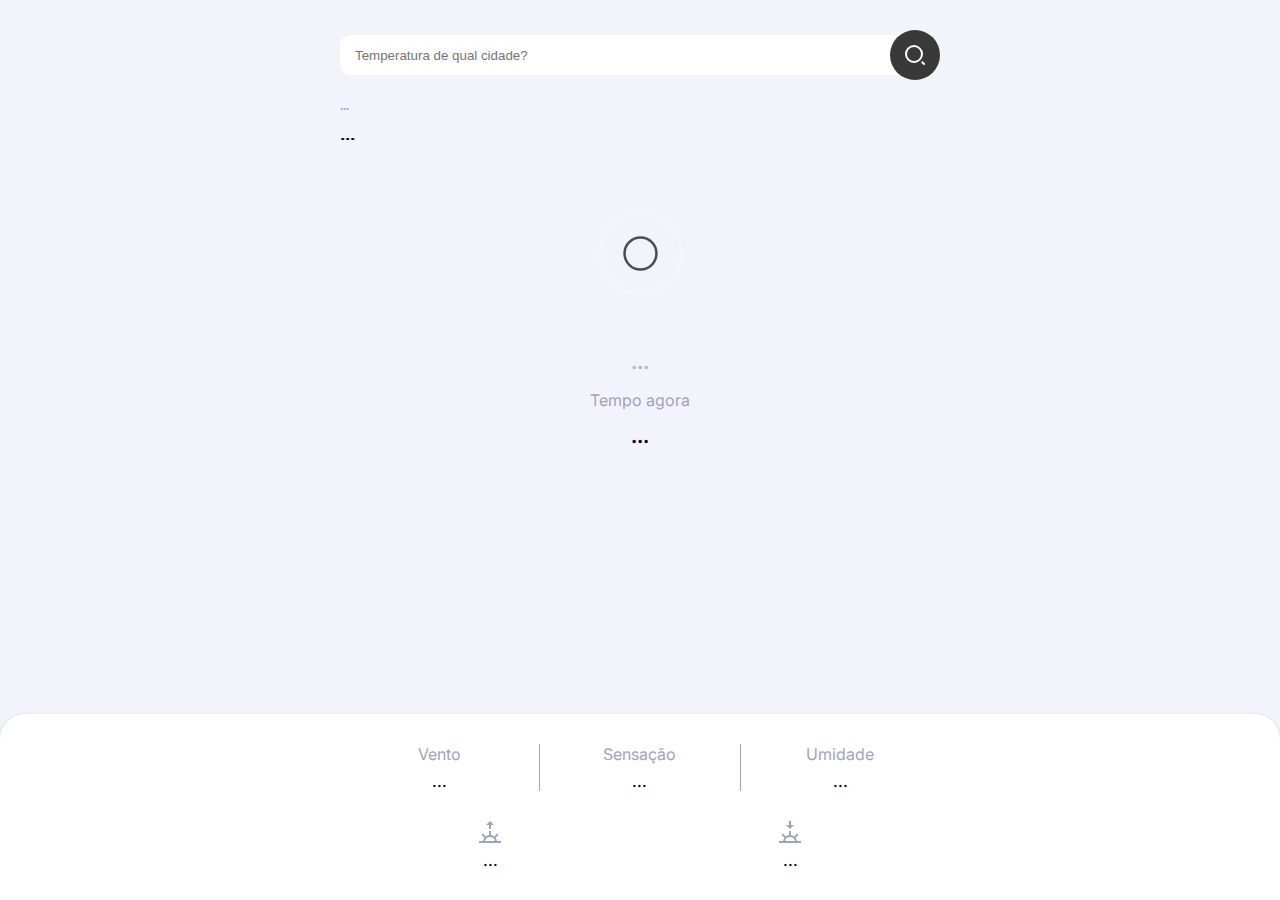
<file: index.html>
<!DOCTYPE html>
<html lang="pt-br">
<head>
    <meta charset="UTF-8">
    <meta http-equiv="X-UA-Compatible" content="IE=edge">
    <meta name="viewport" content="width=device-width, initial-scale=1.0, maximum-scale=1">

    <link rel="preconnect" href="https://fonts.googleapis.com">
    <link rel="preconnect" href="https://fonts.gstatic.com" crossorigin>
    <link href="https://fonts.googleapis.com/css2?family=Inter:wght@400;500&family=Ubuntu:ital,wght@0,500;1,400&display=swap" rel="stylesheet">



    <link rel="stylesheet" href="style.css">
    <title>SnapClima</title>
</head>
<body>

    <header class="header">
        
        
        <div class="header__city-search-bar">
            <input class="header__input" id="city-search-input" type="text" placeholder="Temperatura de qual cidade?">
            <button class="header__button" id="city-search-button">
                <img class="header__button-icon" src="search-icon.svg" alt="Icone de uma lupa.">
            </button>
        </div>

        <div class="header__current-date" id="current-date">...</div>
        <div class="header__city-name" id="city-name">...</div>
    </header>

    <section class="current-temperature">
        <img class="current-temperature__weather-icon" id="weather-icon" src="loading-icon.svg" alt="Icone que ilustra a temperatura atual.">
        <div class="current-temperature__description" id="weather-description">...</div>
        <div class="current-temperature__info-label">Tempo agora</div>
        <div class="current-temperature__current-temperature" id="current-temperature">...</div>
    </section>

    <div class="button-container">
        <section class="temperature-details">

          <div class="temperature-details__item">
            <div class="temperature-details__label">Vento</div>
            <div class="temperature-details__value" id="wind-speed">...</div>
          </div>
          <div class="temperature-details__item">
            <div class="temperature-details__label">Sensação</div>
            <div class="temperature-details__value" id="feels-like-temperature">...</div>
          </div>
          <div class="temperature-details__item">
            <div class="temperature-details__label">Umidade</div>
            <div class="temperature-details__value" id="current-humidity">...</div>
          </div>

        </section>


        <section class="sunset-sunrise">
            <div class="sunset-sunrise__item">
                <img class="sunset-sunrise__icon" src="sunrise.svg" alt="Nascer do sol">
                <div class="sunset-sunrise__value" id="sunrise-time">...</div>

            </div>

            <div class="sunset-sunrise__item">
                <img class="sunset-sunrise__icon" src="sunset.svg" alt="Pôr do sol">
                <div class="sunset-sunrise__value" id="sunset-time">...</div>

            </div>

        </section>
    </div>

   <script src="app.js"></script>
</body>
</html>
</file>
<file: style.css>
* {
    margin: 0;
    padding: 0;
}

body {
    background: #f3f4fb;
    font-family: 'Inter', sans-serif;
    -webkit-font-smoothing: antialiased;
}

.header, .temperature-details, .sunset-sunrise  {
    max-width: 600px;
    margin: 0 auto;
}
/* Header */

.header {
  
   padding: 0 30px;

}

.header__city-search-bar {
    display: flex;
    justify-content: center;
    margin-top: 30px;
    align-items: center;
}

.header__input {
    border: none;
    width: 100%;
    height: 40px;
    padding: 0 15px;
    border-radius: 10px 0 0 10px;
    appearance: none;
    margin-right: -15px;
}

.header__button {
    cursor: pointer;
    min-width: 50px;
    min-height: 50px;
    border: none;
    border-radius: 100%;
    background: #393939;
    color: #f3f4fb;
    display: flex;
    align-items: center;
    justify-content: center;
    transition: 0.2s;
    box-shadow: 
    rgba(50, 50, 93, 0.25) 0px 13px 27px -5px,
     rgba(0, 0, 0, 0.3);;
       
}

.header__button:hover {
    filter: brightness(1.25);
}

.header__current-date,
.header__city-name {
    font-family: "Ubuntu", sans-serif;
}

.header__current-date{
    color: #a2a2be;
    font-size: 14px;
    margin-top: 15px;
}

.header__city-name {
    font-weight: 500;
    font-size: 20px;
    margin-top: 6px;
}

/*current temperature */

.current-temperature {
    display: flex;
    flex-direction: column;
    align-items: center;
    margin-top: 30px;

}

.current-temperature__weather-icon {
    width: 125px;
    margin-top: 15px;
}

.current-temperature__description {
    color: #b6aef0;
    font-weight: 500;
    font-size: 24px;
    margin-top: 30px;
}

.current-temperature__info-label {
    margin-top: 15px;
    color: #a2a2be;
}

.current-temperature__current-temperature {
    font-size: 24px;
    font-weight: 500;
    margin-top: 10px;
}

/*Button container */

.button-container {
    
    background: #fff;
    position: absolute;
    bottom: 0;
    width: 100%;
    border-radius: 25px 25px 0 0;
    box-shadow: 
    rgba(50, 50, 93, 0.25) 0px 2px 5px -1px,
     rgba(0, 0, 0, 0.3) 0px 1px 3px -1px;
     
}

.temperature-details {
    display: flex;
    margin-top: 30px;
}

.temperature-details__item {
    width: 100%;
    display: flex;
    flex-direction: column;
    align-items: center;
    border-right: 1px solid #a2a2be;

}

.temperature-details__item:last-child {
    border: none;
}

.temperature-details__label {
    color: #a2a2be;
}

.temperature-details__value,
.sunset-sunrise__value {
    font-weight: 500;
    margin-top: 7px;
}

/* Sun */

.sunset-sunrise {
    display: flex;
    margin: 30px auto;
}

.sunset-sunrise__item {
    width: 100%;
    display: flex;
    flex-direction: column;
    align-items: center;
}
</file>
